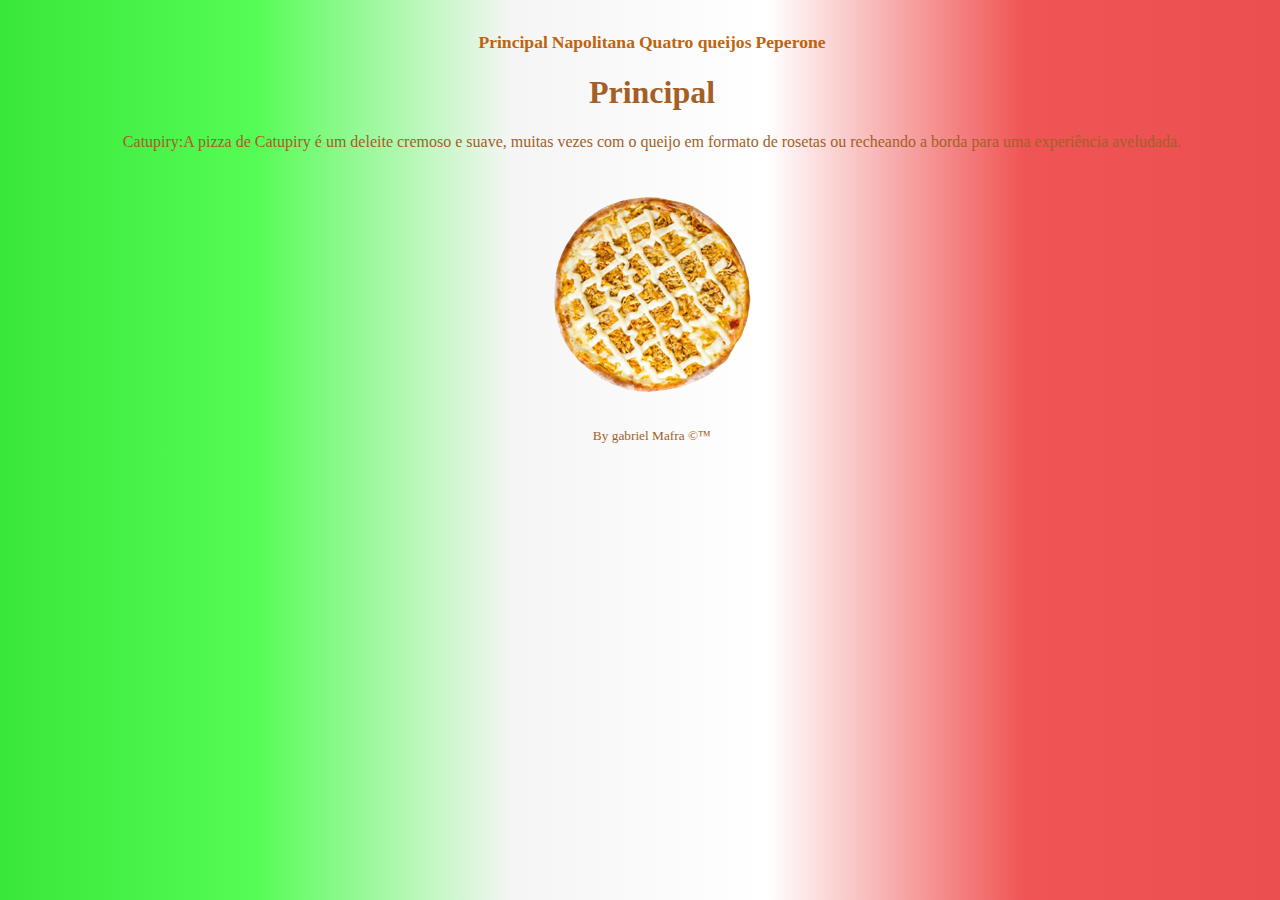
<file: index.html>
<!DOCTYPE html>
<html lang="pt-BR">
<head>
    <meta charset="UTF-8">
    <meta name="viewport" content="width=device-width, initial-scale=1.0">
    <link rel="stylesheet" href="./style.css">
    <title>Cardapio</title>
</head>
<body>
    <header>
<nav>
    <a href="./inedex.html">Principal</a>
    <a href="./napolitana.html">Napolitana</a>
    <a href="./quatro_queijos.html">Quatro queijos</a>
    <a href="./peperone.html">Peperone</a>
</nav>
    </header>
    <main>
<h1>Principal</h1>
<p>Catupiry:A pizza de Catupiry é um deleite cremoso e suave, muitas vezes com o queijo em formato de rosetas ou recheando a borda para uma experiência aveludada.</p>
<img src="./img/pizza_frango_catupiry-removebg-preview.png" alt="">



    </main>
    <footer>

    <small>By gabriel Mafra &copy;&trade;</small>
    </footer>
    
</body>
</html>
</file>
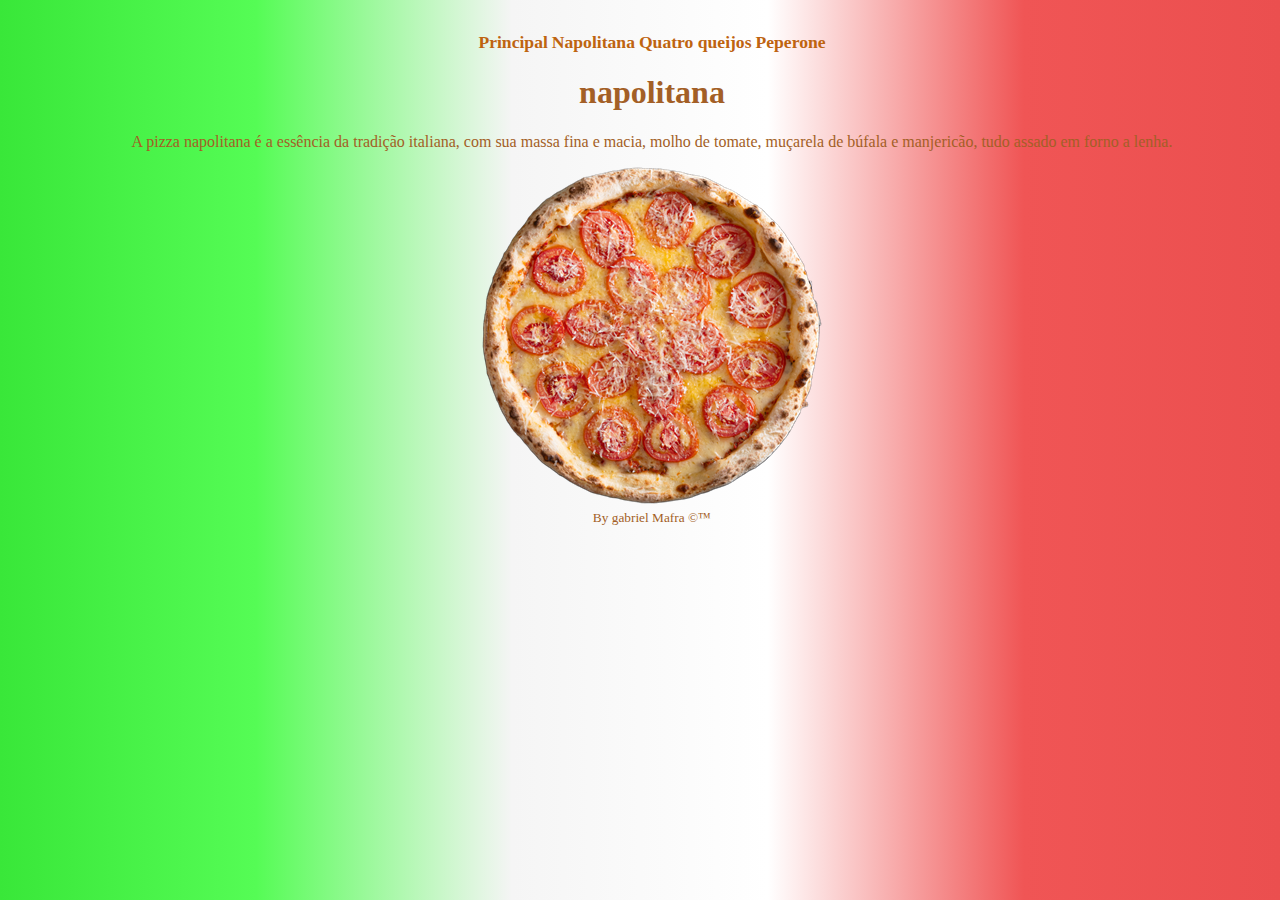
<file: napolitana.html>
<!DOCTYPE html>
<html lang="pt-BR">
<head>
    <meta charset="UTF-8">
    <meta name="viewport" content="width=device-width, initial-scale=1.0">
    <link rel="stylesheet" href="./style.css">
    <title>Cardapio</title>
</head>
<body>
    <header>
<nav>
    <a href="./inedex.html">Principal</a>
    <a href="./napolitana.html">Napolitana</a>
    <a href="./quatro_queijos.html">Quatro queijos</a>
    <a href="./peperone.html">Peperone</a>
</nav>
    </header>
    <main>
<h1>napolitana</h1>
<P>A pizza napolitana é a essência da tradição italiana, com sua massa fina e macia, molho de tomate, muçarela de búfala e manjericão, tudo assado em forno a lenha.</P>
<img src="./img/pizza_napolitana-removebg-preview (1).png" alt="">

    </main>
    <footer>

    <small>By gabriel Mafra &copy;&trade;</small>
    </footer>
    
</body>
</html>
</file>
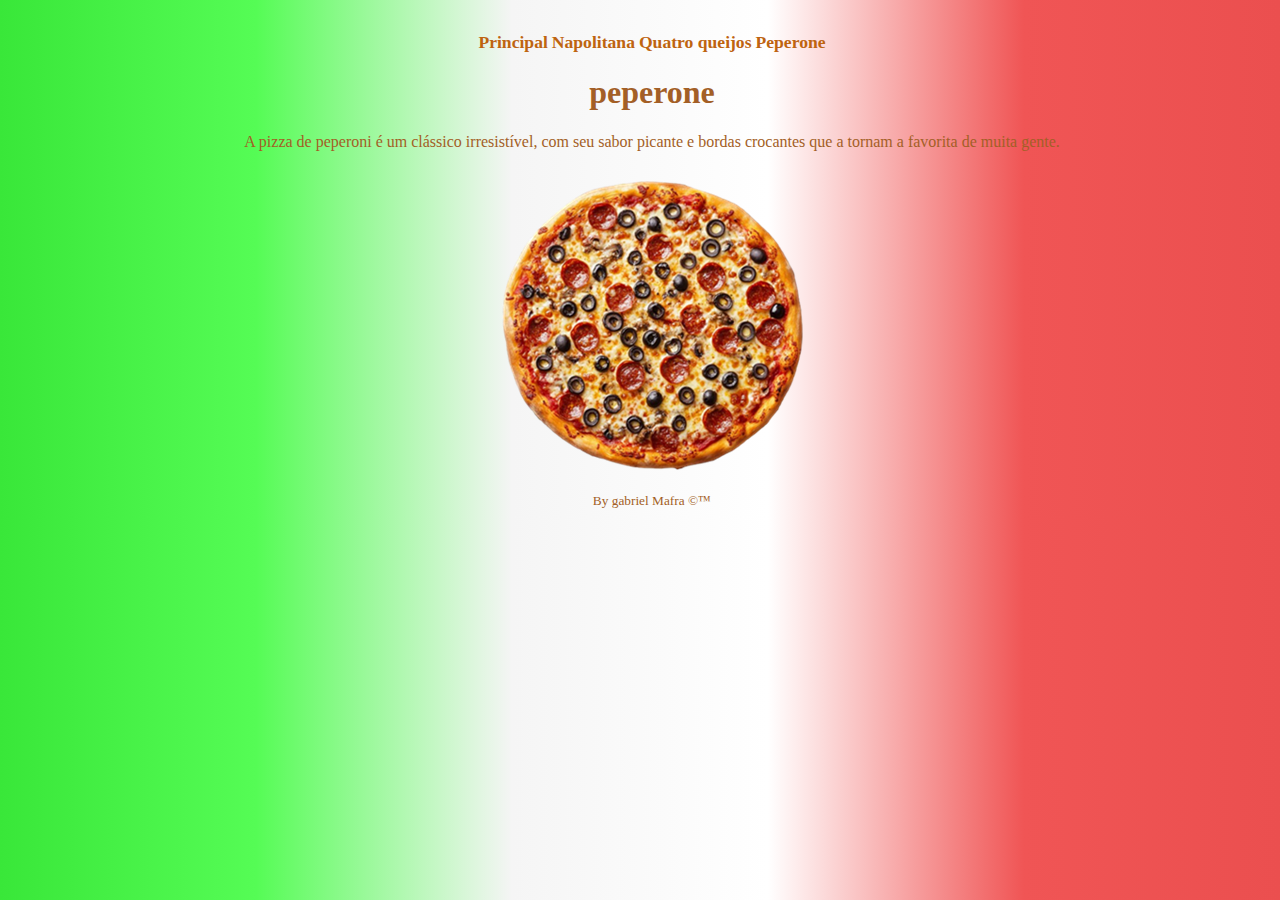
<file: peperone.html>
<!DOCTYPE html>
<html lang="pt-BR">
<head>
    <meta charset="UTF-8">
    <meta name="viewport" content="width=device-width, initial-scale=1.0">
    <link rel="stylesheet" href="./style.css">
    <title>Cardapio</title>
</head>
<body>
    <header>
<nav>
    <a href="./inedex.html">Principal</a>
    <a href="./napolitana.html">Napolitana</a>
    <a href="./quatro_queijos.html">Quatro queijos</a>
    <a href="./peperone.html">Peperone</a>
</nav>
    </header>
    <main>
<h1>peperone</h1>
<P>A pizza de peperoni é um clássico irresistível, com seu sabor picante e bordas crocantes que a tornam a favorita de muita gente.</P>
<img src="./img/pizza_peperone-removebg-preview.png" alt="">
    </main>
    <footer>

    <small>By gabriel Mafra &copy;&trade;</small>
    </footer>
    
</body>
</html>
</file>
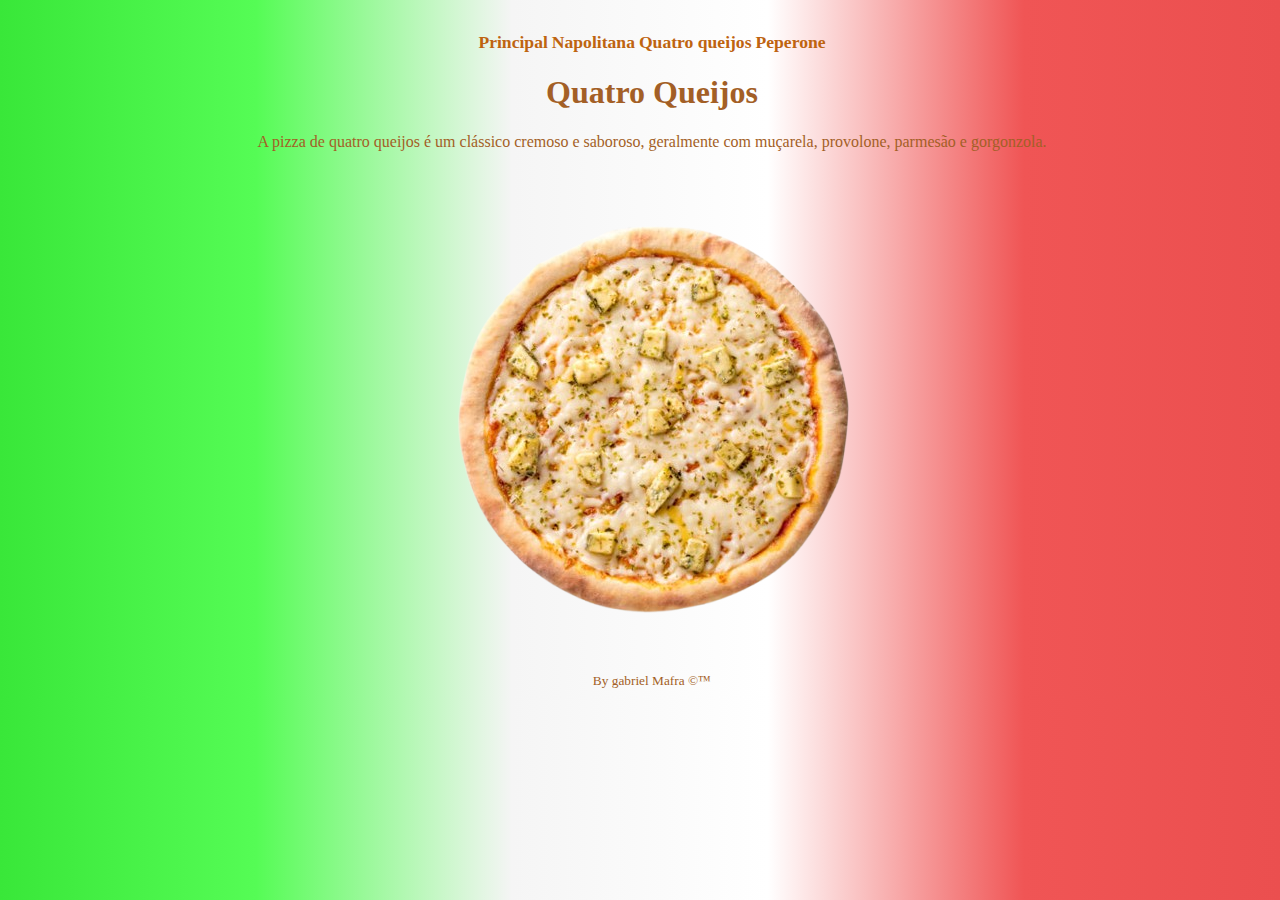
<file: Quatro_queijos.html>
<!DOCTYPE html>
<html lang="pt-BR">
<head>
    <meta charset="UTF-8">
    <meta name="viewport" content="width=device-width, initial-scale=1.0">
    <link rel="stylesheet" href="./style.css">
    <title>Cardapio</title>
</head>
<body>
    <header>
<nav>
    <a href="./inedex.html">Principal</a>
    <a href="./napolitana.html">Napolitana</a>
    <a href="./quatro_queijos.html">Quatro queijos</a>
    <a href="./peperone.html">Peperone</a>
</nav>
    </header>
    <main>
<h1>Quatro Queijos</h1>
<P>A pizza de quatro queijos é um clássico cremoso e saboroso, geralmente com muçarela, provolone, parmesão e gorgonzola.</P>
<img src="./img/pizza_4queijo-removebg-preview.png" alt="">
    </main>
    <footer>

    <small>By gabriel Mafra &copy;&trade;</small>
    </footer>
    
</body>
</html>
</file>
<file: style.css>
body{
    margin-top: 2rem;
    margin-left: 2rem;
    text-align: center;
    background: linear-gradient(to right, rgb(57, 231, 57),rgb(85, 252, 85), whitesmoke,white, rgb(240, 85, 85), rgb(235, 79, 79));
    color: rgb(163, 95, 38);
    
}

a{
font-size: 1.1rem;
color: rgb(190, 100, 16);
font-weight: bold;
text-decoration: none;
}

a:hover{
background-color: rgba(151, 115, 90, 0.486);
padding: 8px 4px;
border-radius: 4px;
}
</file>
